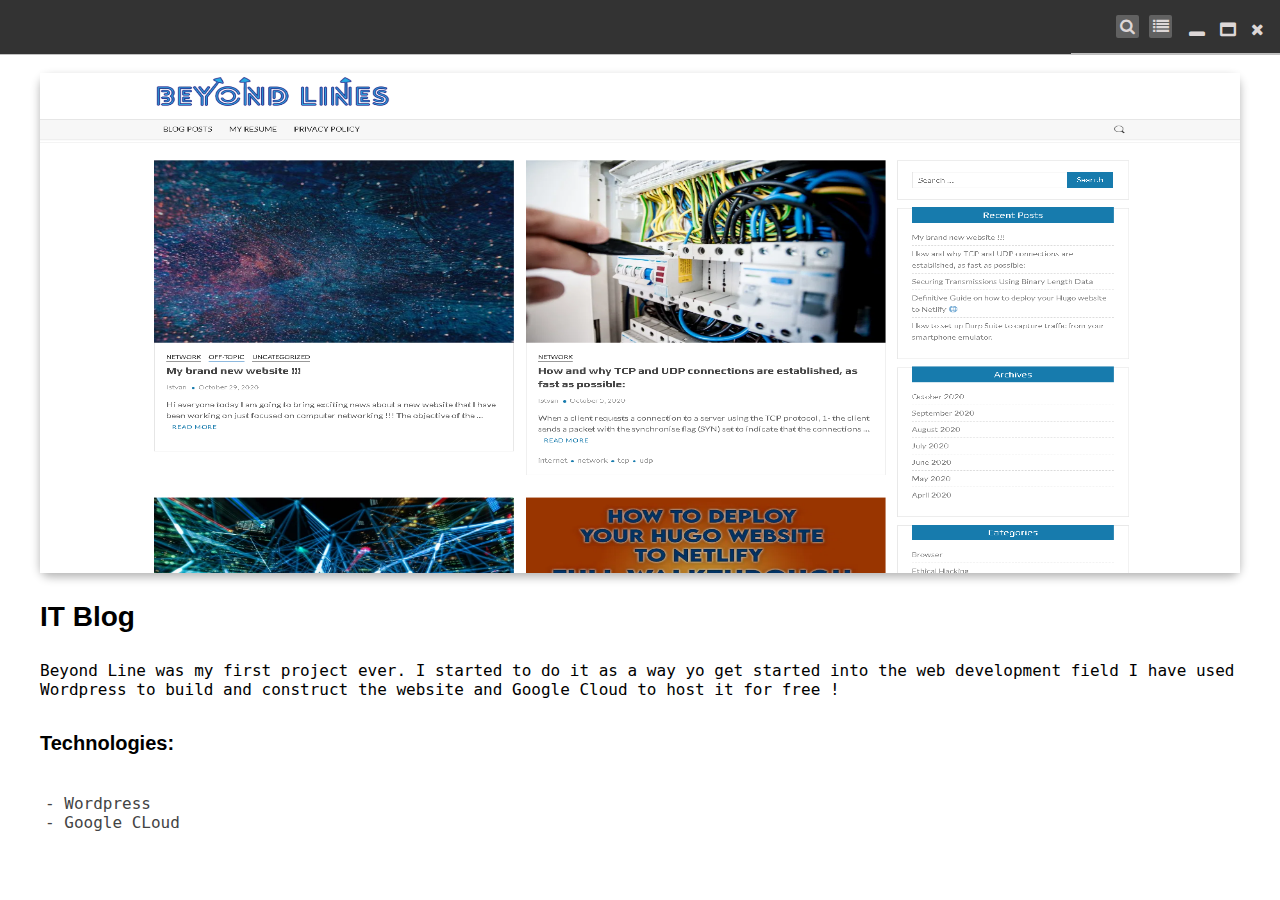
<file: beyond_lines.html>
<!DOCTYPE html>
<html lang="en">
  <head>
    <meta charset="UTF-8" />
    <meta name="viewport" content="width=device-width, initial-scale=1.0" />
  
    <!-- Favicon -->
    <link rel="shortcut icon" href="favicon.ico" type="image/x-icon">
    <link rel="icon" href="favicon.ico" type="image/x-icon">
  
    <!-- Style CSS -->
    <link rel="stylesheet" type="text/css" href="main.css" />
    <link id='theme-style' rel="stylesheet" type="text/css" href="">
  
    <!-- Icons -->
    <link rel="stylesheet" href="https://cdnjs.cloudflare.com/ajax/libs/font-awesome/4.7.0/css/font-awesome.min.css" />
  
  
  
    <title>Istvan's Portfolio</title>
  </head>
    <title>Istvan's Portfolio</title>
  </head>

  <body style="color: black">
    <div class="nav-wrapper">
      <!-- Link around dots-wrapper added after tutorial video -->
      <a href="index.html">
        <div class="nav-wrapper">
          <ul id="navigation">
            <li><a href="#" class="navigation-link"></a></li>
          </ul>
          <div class="dots-wrapper">
            <div id="dot5" class="browser-square">
              <i class="fa fa-search" aria-hidden="true"></i>
            </div>
            <div id="dot4" class="browser-square">
              <i class="fa fa-list" aria-hidden="true"></i>
            </div>
            <div id="dot3" class="browser-dot">
              <a href="index.html">   <i class="fa fa-window-minimize" aria-hidden="true"></i></a>
            </div>
            <div id="dot2" class="browser-dot">
              <a href="index.html">  <i class="fa fa-window-maximize" aria-hidden="true"></i></a>
            </div>
            <div id="dot1" class="browser-dot">
             <a href="index.html"> <i class="fa fa-times" aria-hidden="true"></i></a>
            </div>
          </div>
        </div>
      </a>
    </div>
    <div class="project-font">
      <div class="main-container">
        <br />

        <div class="img-container-projects-main">
          <img class="img-projects" src="blog1.png" />
        </div>

        <h3>IT Blog</h3>

        <p>
          Beyond Line was my first project ever. I started to do it as a way yo
          get started into the web development field I have used Wordpress to
          build and construct the website and Google Cloud to host it for free !
        </p>

        <h5>Technologies:</h5>
        <ul>
          <li>- Wordpress</li>
          <li>- Google CLoud</li>
        </ul>
      </div>
    </div>
  </body>
  <script src="animation.js"></script>
</html>
</file>
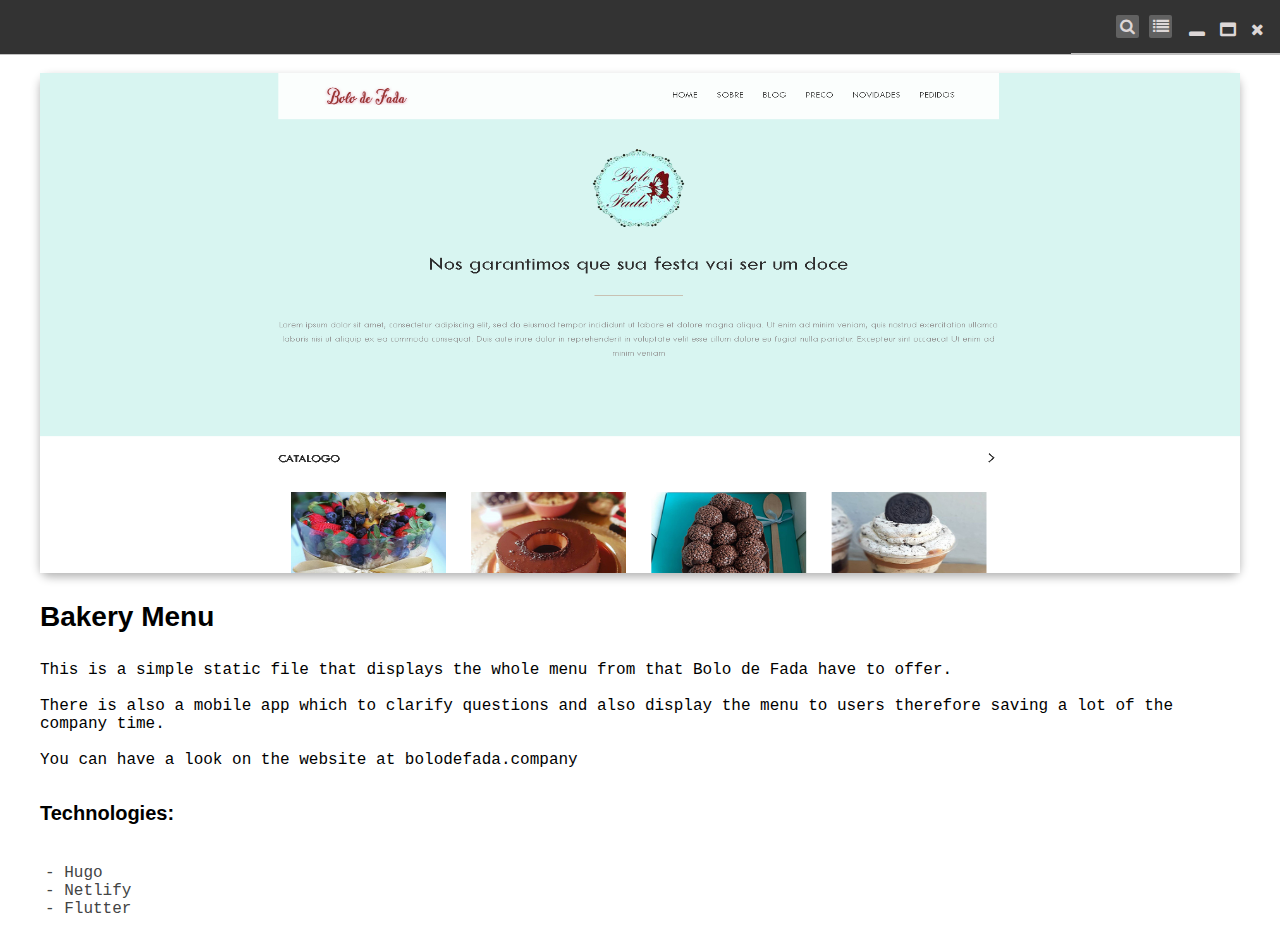
<file: bolo_de_fada.html>
<!DOCTYPE html>
<html lang="en">
  <head>
    <meta charset="UTF-8" />
    <meta name="viewport" content="width=device-width, initial-scale=1.0" />
  
    <!-- Favicon -->
    <link rel="shortcut icon" href="favicon.ico" type="image/x-icon">
    <link rel="icon" href="favicon.ico" type="image/x-icon">
  
    <!-- Style CSS -->
    <link rel="stylesheet" type="text/css" href="main.css" />
    <link id='theme-style' rel="stylesheet" type="text/css" href="">
  
    <!-- Icons -->
    <link rel="stylesheet" href="https://cdnjs.cloudflare.com/ajax/libs/font-awesome/4.7.0/css/font-awesome.min.css" />
  
  
  
    <title>Istvan's Portfolio</title>
  </head>

  <body style="color: black">
    <div class="nav-wrapper">
      <!-- Link around dots-wrapper added after tutorial video -->
      <a href="index.html">
        <div class="nav-wrapper">
          <ul id="navigation">
            <li><a href="#" class="navigation-link"></a></li>
          </ul>
          <div class="dots-wrapper">
            <div id="dot5" class="browser-square">
              <i class="fa fa-search" aria-hidden="true"></i>
            </div>
            <div id="dot4" class="browser-square">
              <i class="fa fa-list" aria-hidden="true"></i>
            </div>
            <div id="dot3" class="browser-dot">
              <a href="index.html">   <i class="fa fa-window-minimize" aria-hidden="true"></i></a>
            </div>
            <div id="dot2" class="browser-dot">
              <a href="index.html">  <i class="fa fa-window-maximize" aria-hidden="true"></i></a>
            </div>
            <div id="dot1" class="browser-dot">
             <a href="index.html"> <i class="fa fa-times" aria-hidden="true"></i></a>
            </div>
          </div>
        </div>
      </a>
    </div>
    <div class="project-font">
      <div class="main-container">
        <br />

        <div class="img-container-projects-main">
          <img class="img-projects" src="bolo_de_fada.png" />
        </div>

        <h3>Bakery Menu</h3>

        <p>
          This is a simple static file that displays the whole menu from that
          Bolo de Fada have to offer.
          <br />
          <br />
          There is also a mobile app which to clarify questions and also display
          the menu to users therefore saving a lot of the company time.
          <br />
          <br />
          You can have a look on the website at bolodefada.company
        </p>

        <h5>Technologies:</h5>
        <ul>
          <li>- Hugo</li>
          <li>- Netlify</li>
          <li>- Flutter</li>
        </ul>
      </div>
    </div>
  </body>
  <script src="animation.js"></script>
</html>
</file>
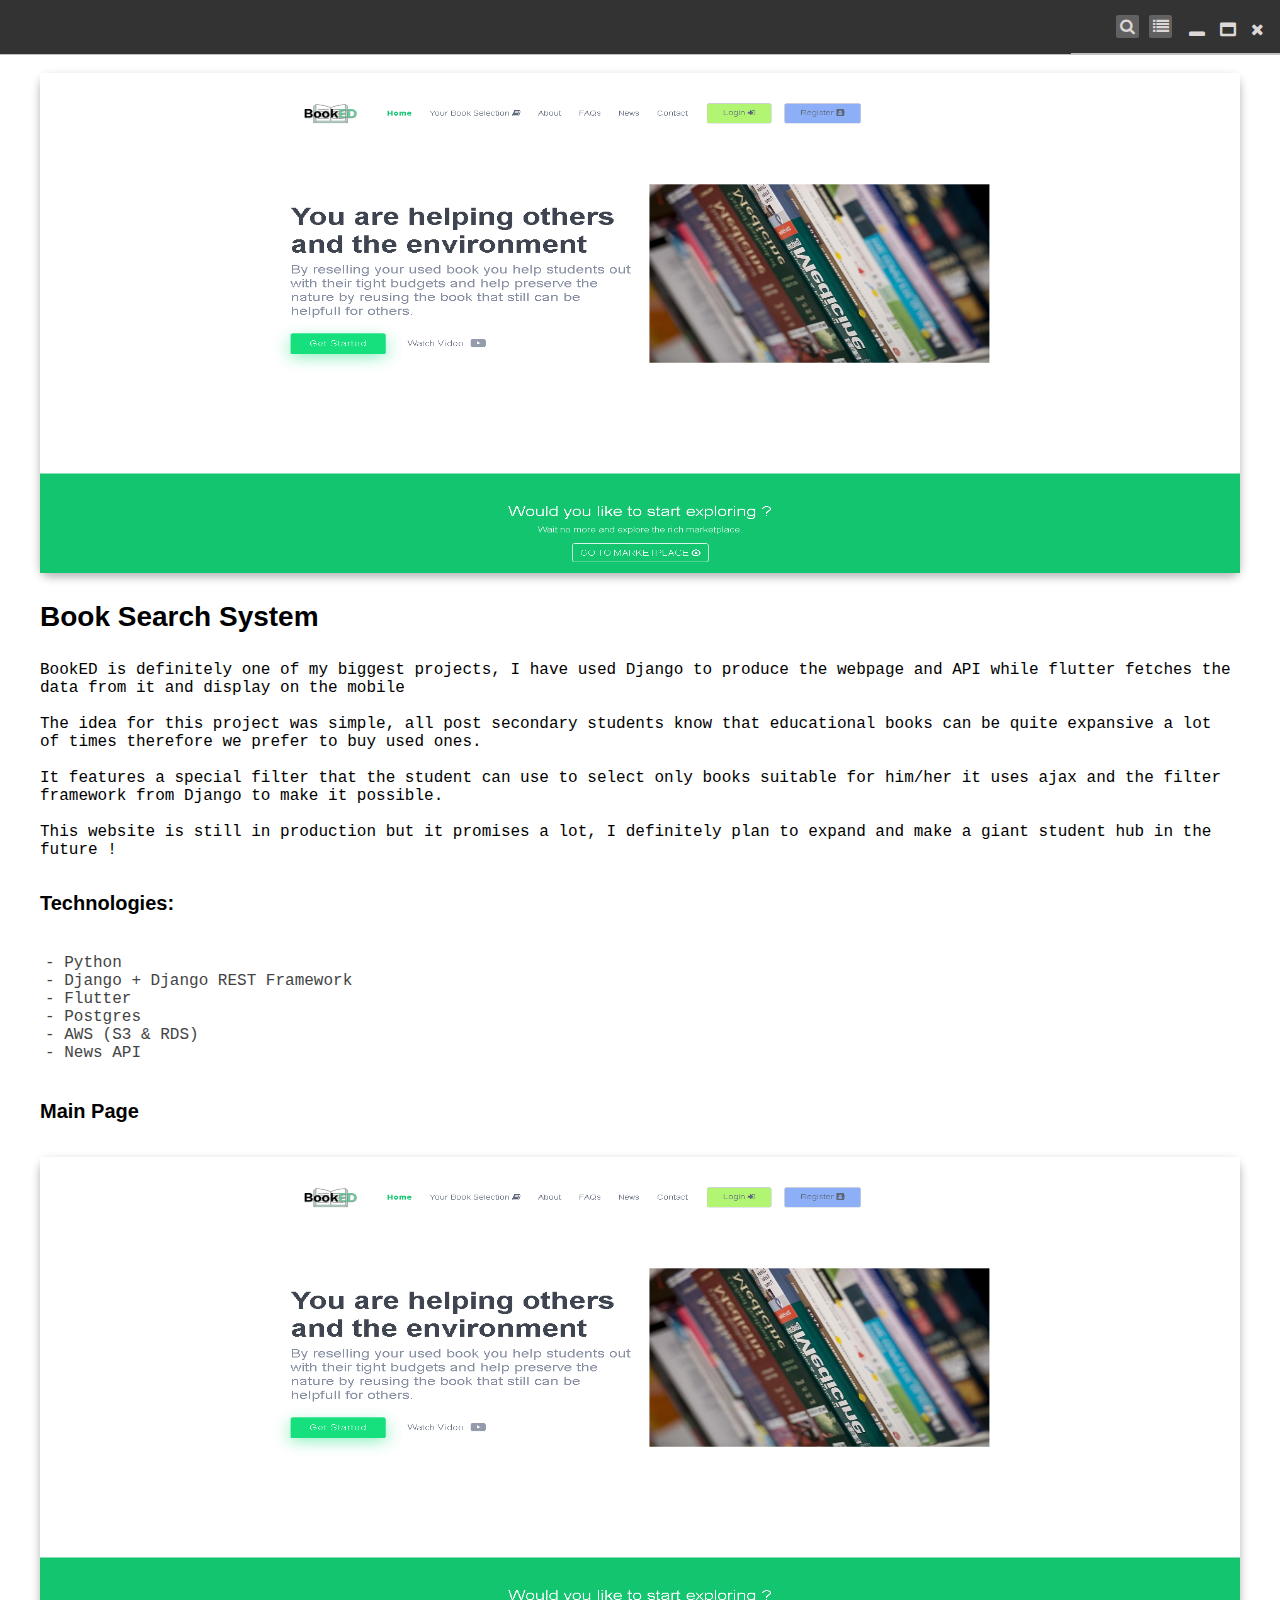
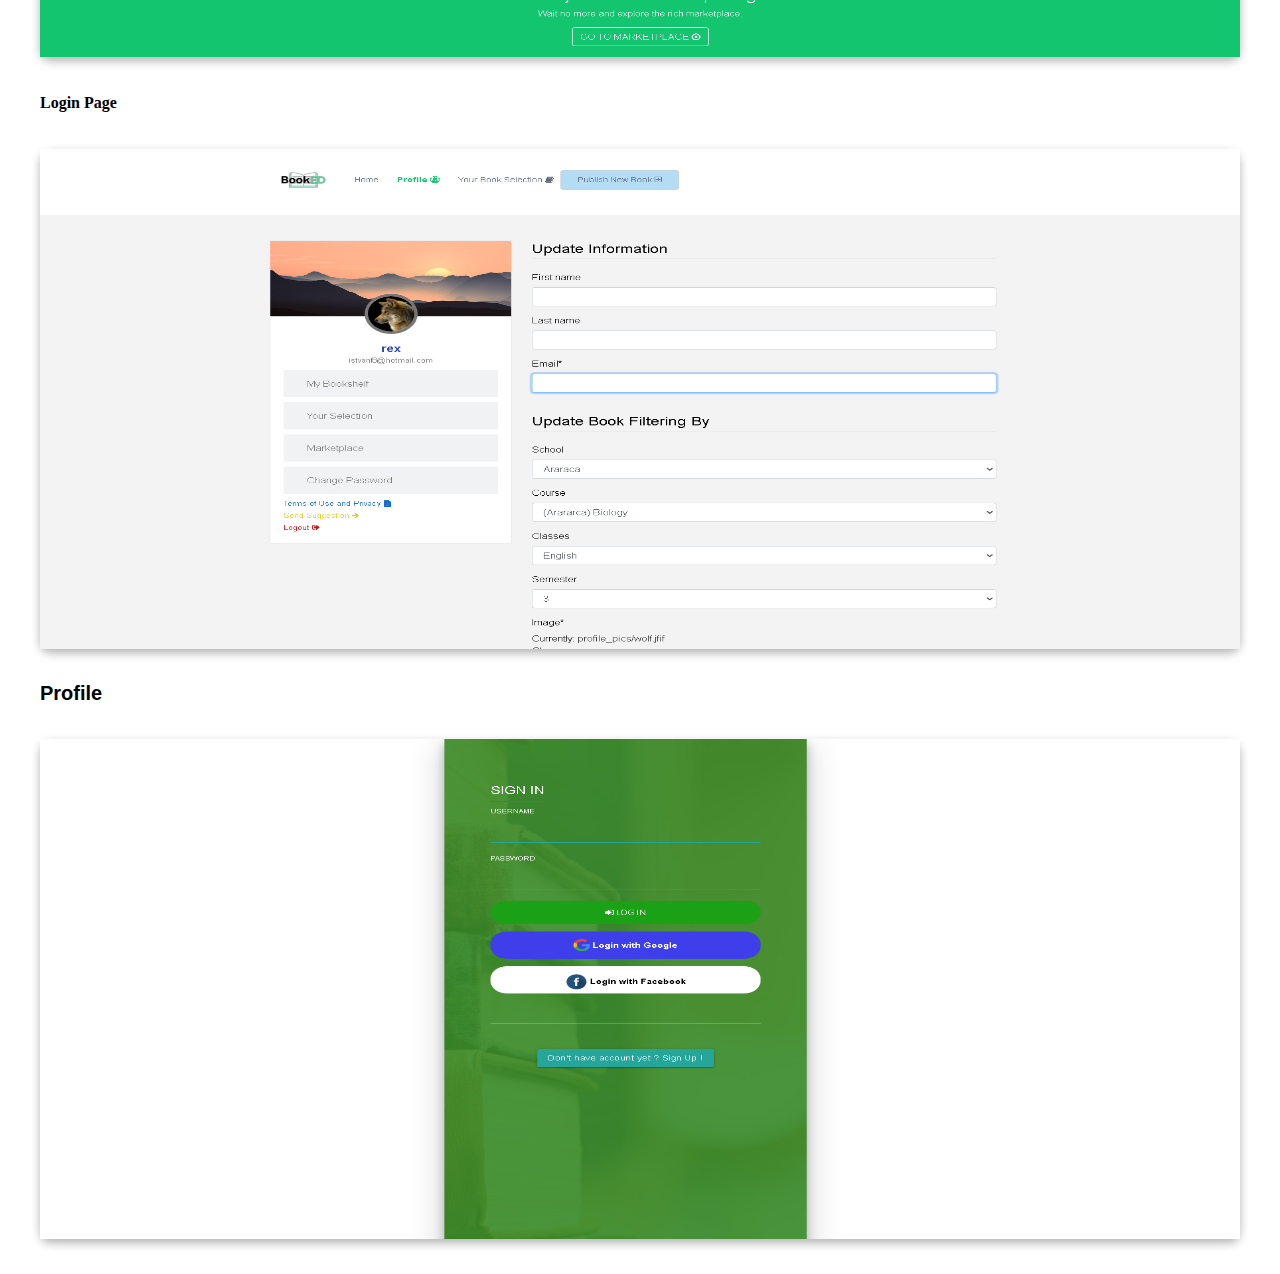
<file: booked.html>
<!DOCTYPE html>
<html lang="en">

  <head>
    <meta charset="UTF-8" />
    <meta name="viewport" content="width=device-width, initial-scale=1.0" />
  
    <!-- Favicon -->
    <link rel="shortcut icon" href="favicon.ico" type="image/x-icon">
    <link rel="icon" href="favicon.ico" type="image/x-icon">
  
    <!-- Style CSS -->
    <link rel="stylesheet" type="text/css" href="main.css" />
    <link id='theme-style' rel="stylesheet" type="text/css" href="">
  
    <!-- Icons -->
    <link rel="stylesheet" href="https://cdnjs.cloudflare.com/ajax/libs/font-awesome/4.7.0/css/font-awesome.min.css" />
  
  
  
    <title>Istvan's Portfolio</title>
  </head>

<body style="color: black;">
  <div class="nav-wrapper">

    <!-- Link around dots-wrapper added after tutorial video -->
    <a href="index.html">

      <div class="nav-wrapper">
        <ul id="navigation">
          <li><a href="#" class="navigation-link"></a></li>
        </ul>
        <div class="dots-wrapper">
          <div id="dot5" class="browser-square">
            <i class="fa fa-search" aria-hidden="true"></i>
          </div>
          <div id="dot4" class="browser-square">
            <i class="fa fa-list" aria-hidden="true"></i>
          </div>
          <div id="dot3" class="browser-dot">
            <a href="index.html">   <i class="fa fa-window-minimize" aria-hidden="true"></i></a>
          </div>
          <div id="dot2" class="browser-dot">
            <a href="index.html">  <i class="fa fa-window-maximize" aria-hidden="true"></i></a>
          </div>
          <div id="dot1" class="browser-dot">
           <a href="index.html"> <i class="fa fa-times" aria-hidden="true"></i></a>
          </div>
        </div>
      </div>
    </a>


  </div>
  <div class="project-font">
    <div class="main-container">
      <br>

      <div class="img-container-projects-main">
        <img class="img-projects" src="booked1.png">

      </div>

      <h3>Book Search System</h3>

      <p>BookED is definitely one of my biggest projects, I have used Django to produce the webpage and API while
        flutter fetches the data from it and display on the mobile
        <br>
        <br>
        The idea for this project was simple, all post secondary students know that educational books can be quite
        expansive a lot of times therefore we prefer to buy used ones.
        <br>
        <br>
        It features a special filter that the student can use to select only books suitable for him/her it uses ajax and
        the filter framework from Django to make it possible.
        <br>
        <br>
        This website is still in production but it promises a lot, I definitely plan to expand and make a giant student
        hub in the future !
      </p>

      <h5>Technologies:</h5>
      <ul>
        <li>- Python</li>
        <li>- Django + Django REST Framework</li>
        <li>- Flutter</li>
        <li>- Postgres</li>
        <li>- AWS (S3 & RDS)</li>
        <li>- News API</li>
      </ul>


      <h5>Main Page</h5>
      <div class="img-container-projects-main">
        <img class="img-projects" src="booked1.png">

      </div>

      <h6>Login Page</h5>
        <div class="img-container-projects-main">
          <img class="img-projects" src="booked2.png">

        </div>

        <h5>Profile</h5>
        <div class="img-container-projects-main">
          <img class="img-projects" src="booked3.png">

        </div>

    </div>
  </div>
  <br>
</body>

<script src="animation.js"></script>

</html>
</file>
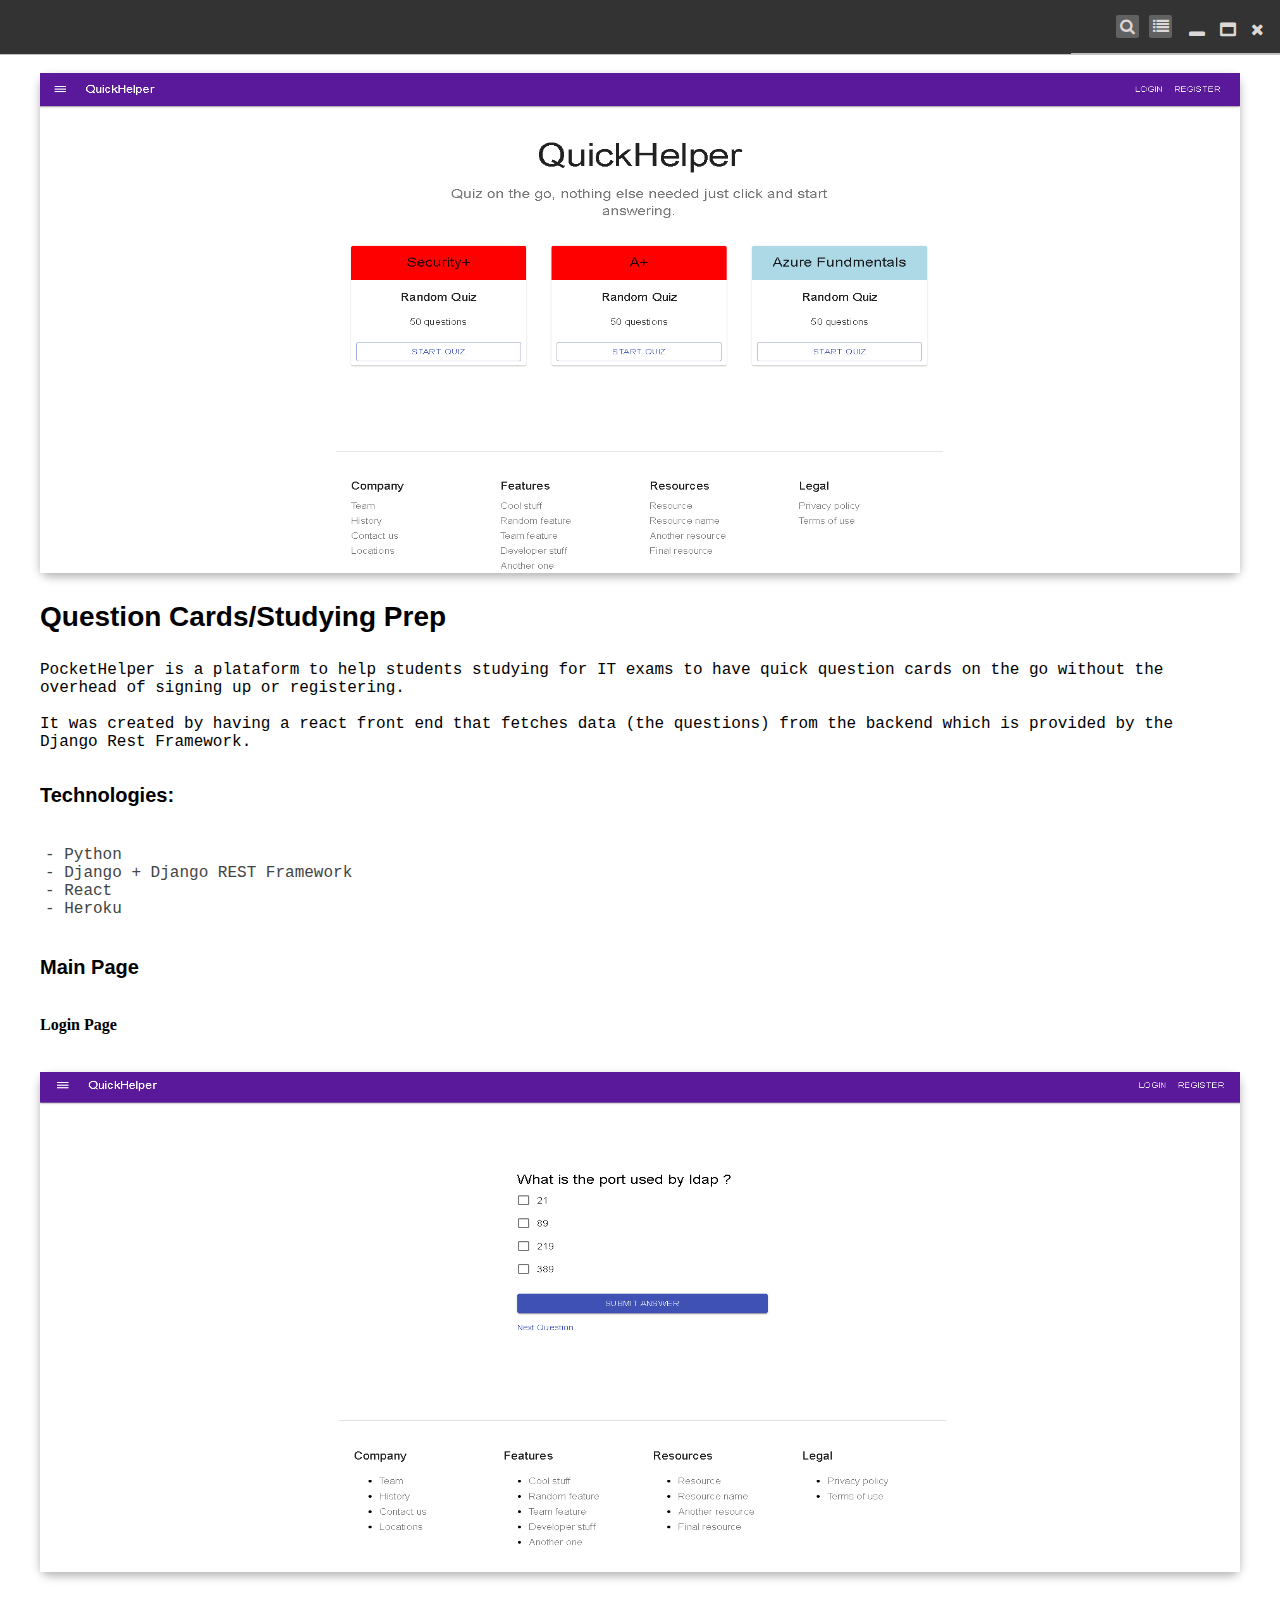
<file: pocket_helper.html>
<!DOCTYPE html>
<html lang="en">

  <head>
    <meta charset="UTF-8" />
    <meta name="viewport" content="width=device-width, initial-scale=1.0" />
  
    <!-- Favicon -->
    <link rel="shortcut icon" href="favicon.ico" type="image/x-icon">
    <link rel="icon" href="favicon.ico" type="image/x-icon">
  
    <!-- Style CSS -->
    <link rel="stylesheet" type="text/css" href="main.css" />
    <link id='theme-style' rel="stylesheet" type="text/css" href="">
  
    <!-- Icons -->
    <link rel="stylesheet" href="https://cdnjs.cloudflare.com/ajax/libs/font-awesome/4.7.0/css/font-awesome.min.css" />
  
  
  
    <title>Istvan's Portfolio</title>
  </head>

<body style="color: black;">
  <div class="nav-wrapper">

    <!-- Link around dots-wrapper added after tutorial video -->
    <a href="index.html">

      <div class="nav-wrapper">
        <ul id="navigation">
          
          <li><a href="#" class="navigation-link"></a></li>
        </ul>
        <div class="dots-wrapper">
          <div id="dot5" class="browser-square">
            <i class="fa fa-search" aria-hidden="true"></i>
          </div>
          <div id="dot4" class="browser-square">
            <i class="fa fa-list" aria-hidden="true"></i>
          </div>
          <div id="dot3" class="browser-dot">
            <a href="index.html">   <i class="fa fa-window-minimize" aria-hidden="true"></i></a>
          </div>
          <div id="dot2" class="browser-dot">
            <a href="index.html">  <i class="fa fa-window-maximize" aria-hidden="true"></i></a>
          </div>
          <div id="dot1" class="browser-dot">
           <a href="index.html"> <i class="fa fa-times" aria-hidden="true"></i></a>
          </div>
        </div>
      </div>
    </a>


  </div>
  <div class="project-font">
    <div class="main-container">
      <br>

      <div class="img-container-projects-main">
        <img class="img-projects" src="pocket_helper1.png">

      </div>

      <h3>Question Cards/Studying Prep</h3>

      <p>PocketHelper is a plataform to help students studying for IT exams to have quick question cards on the go without the overhead of signing up or registering.
        <br>
        <br>
        It was created by having a react front end that fetches data (the questions) from the backend which is provided by the Django Rest Framework.
        <br>
        
      </p>

      <h5>Technologies:</h5>
      <ul>
        <li>- Python</li>
        <li>- Django + Django REST Framework</li>
        <li>- React</li>
        <li>- Heroku</li>
      </ul>


      <h5>Main Page</h5>
      

      <h6>Login Page</h5>
        <div class="img-container-projects-main">
          <img class="img-projects" src="pocket_helper2.png">

        </div>

    </div>
  </div>
  <br>
</body>

<script src="animation.js"></script>

</html>
</file>
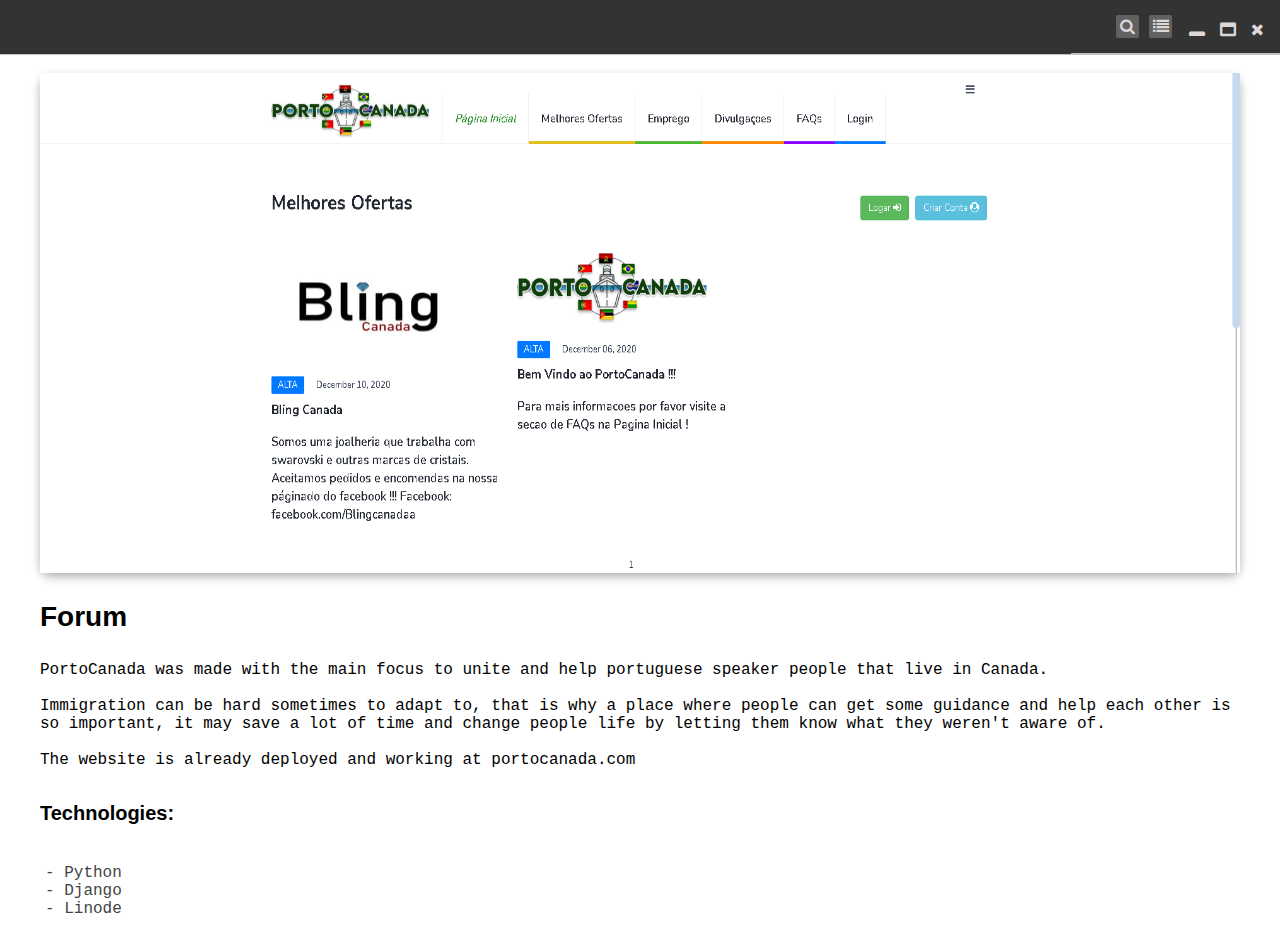
<file: porto_canada.html>
<!DOCTYPE html>
<html lang="en">
  <head>
    <meta charset="UTF-8" />
    <meta name="viewport" content="width=device-width, initial-scale=1.0" />
  
    <!-- Favicon -->
    <link rel="shortcut icon" href="favicon.ico" type="image/x-icon">
    <link rel="icon" href="favicon.ico" type="image/x-icon">
  
    <!-- Style CSS -->
    <link rel="stylesheet" type="text/css" href="main.css" />
    <link id='theme-style' rel="stylesheet" type="text/css" href="">
  
    <!-- Icons -->
    <link rel="stylesheet" href="https://cdnjs.cloudflare.com/ajax/libs/font-awesome/4.7.0/css/font-awesome.min.css" />
  
  
  
    <title>Istvan's Portfolio</title>
  </head>

  <body style="color: black">
    <div class="nav-wrapper">
      <!-- Link around dots-wrapper added after tutorial video -->
      <a href="index.html">
        <div class="nav-wrapper">
          <ul id="navigation">
            <li><a href="#" class="navigation-link"></a></li>
          </ul>
          <div class="dots-wrapper">
            <div id="dot5" class="browser-square">
              <i class="fa fa-search" aria-hidden="true"></i>
            </div>
            <div id="dot4" class="browser-square">
              <i class="fa fa-list" aria-hidden="true"></i>
            </div>
            <div id="dot3" class="browser-dot">
              <a href="index.html">   <i class="fa fa-window-minimize" aria-hidden="true"></i></a>
            </div>
            <div id="dot2" class="browser-dot">
              <a href="index.html">  <i class="fa fa-window-maximize" aria-hidden="true"></i></a>
            </div>
            <div id="dot1" class="browser-dot">
             <a href="index.html"> <i class="fa fa-times" aria-hidden="true"></i></a>
            </div>
          </div>
        </div>
      </a>
    </div>
    <div class="project-font">
      <div class="main-container">
        <br />

        <div class="img-container-projects-main">
          <img class="img-projects" src="porto_canada.png" />
        </div>

        <h3>Forum</h3>

        <p>
          PortoCanada was made with the main focus to unite and help portuguese
          speaker people that live in Canada.
          <br />
          <br />
          Immigration can be hard sometimes to adapt to, that is why a place
          where people can get some guidance and help each other is so
          important, it may save a lot of time and change people life by letting
          them know what they weren't aware of.
          <br />
          <br />
          The website is already deployed and working at portocanada.com
        </p>

        <h5>Technologies:</h5>
        <ul>
          <li>- Python</li>
          <li>- Django</li>
          <li>- Linode</li>
        </ul>
      </div>
    </div>
  </body>
  <script src="animation.js"></script>
</html>
</file>
<file: main.css>
:root {
  --mainColor: #2c001e;
  --secondaryColor: #fff;

  --borderColor: #c1c1c1;

  --mainText: #eeeae5;
  --secondaryText: #434444;

  --previewBG: #41012d;
  --themeDotBorder: #2c001e;
  --buttonMain: #eb6536;
  --buttonHover: #d64c1a;
}

html {
  scroll-behavior: smooth;
}

body {
  padding: 0;
  margin: 0;

}

body * {
  transition: 1s;

}

h1,
h2,
h3,
h4,
h5,
h6 strong {
  color: var(--mainText);
  font-family: "Ubuntu", sans-serif;
}

h1 {
  font-size: 56px;
}
h2 {
  font-size: 36px;
}
h3 {
  font-size: 28px;
}
h4 {
  font-size: 24px;
}
h5 {
  font-size: 20px;
}
h6 {
  font-size: 16px;
}

a {
  text-decoration: none;
}

ul {
  list-style: none;
  padding: 5px
}

p,
li,
span,
label,
input,
textarea {
  color: var(--mainText);
  font-family: "Black Han Sans", monospace;
}

.s1 {
  background-color: var(--mainColor);
  color: var(--mainText);
  border-bottom: 1px solid var(--borderColor);
  overflow: auto;
}

.s2 {
  background-color: var(--secondaryColor);
  border-bottom: 1px solid var(--borderColor);
  overflow: auto;
}

.s2 p,
h4,
ul,
li {
  color: var(--secondaryText);
}



.main-container {
  width: 1200px;
  margin: 0 auto;
}

.greetings {
  text-align: center;
  align-content: center;
  display: grid;

  min-height: 10em;
}

/* hero */

.hero-wrapper {
  border-radius: 5px 5px 5px 5px;
  display: grid;
  grid-template-columns: 1fr 1fr;
  grid-template-rows: 3em 30em;
  grid-template-areas:
    "nav-wrapper nav-wrapper"
    "left-column right-column";
  background-color: var(--secondaryColor);
  color: var(--mainColor);
  -webkit-box-shadow: -4px 4px 1px 0px rgba(122, 135, 123, 0.71);
  box-shadow: -4px 4px 1px 0px rgba(122, 135, 123, 0.71);
  margin-bottom: 3%;
}

/* nav-wrapper */

.nav-wrapper {
  background-color: #333333;
  display: flex;
  justify-content: space-between;
  align-items: center;
  grid-area: nav-wrapper;
  border-bottom: 1px solid var(--borderColor);
}

.dots-wrapper {
  display: flex;
  padding: 10px;
}

#navigation {
  margin: 0;
  padding: 10px;
}

#navigation li {
  margin-right: 5px;
  margin-left: 5px;
  display: inline-block;
}

.navigation-link {
  color: white;
}

.navigation-link:hover {
  color: white;
  font-size: 20px;
  
}

.browser-dot {
  height: 15px;
  width: 15px;
  border-radius: 50%;
  margin: 8px;
}

.browser-square {
  border-radius: 2px;
  background-color: rgb(97, 97, 97);
  height: 23px;
  width: 23px;
  margin: 5px;
}

.browser-square:hover {

 
  animation: fa-spin 2s infinite linear;
 
}

.fa {
  color: rgb(221, 215, 215);
  margin-left: 4px;
  margin-top: 3px;
}

#theme-options-wrapper {
  display: flex;
  justify-content: center;
  margin-bottom: 5px;
}

.theme-dot {
  height: 30px;
  width: 30px;
  background-color: black;
  border-radius: 50%;

  margin: 5px;
  border: 2px solid var(--borderColor);
  cursor: pointer;
  transition: 0.3s ease-in-out;
  border-width: 4px;
  border-color: rgb(99, 98, 98);
  box-shadow: 0px 4px 10px rgba(153, 152, 152, 0.24);
  
}

.theme-dot:hover {
  border-width: 5px;
  border-color: var(--borderColor);
  transition: 0.3s ease-in-out;
  
  animation: pulse 1s infinite linear;
}

#light-mode {
  background-color: #fff;
}

#solar-mode {
  background-color: #f0d01d;
}

#dark-mode {
  background-color: #161925;
}

#green-mode {
  background-color: #0f7e1e;
}
#red-mode {
  background-color: #ba181b;
  
}

@keyframes pulse {
  0% {
    transform: scaleX(1)
  }
  50% {
    transform: scale3d(1.05, 1.05, 1.05)
  }
  to {
    transform: scaleX(1)
  }
}

/* right-hero */

.right-column {
  grid-area: right-column;
  display: grid;
  align-content: center;
}

.preview {
  padding: 8px;
  margin-left: 40px;
  width: 350px;
  
  border: 2px solid black;
  border-top-left-radius: 25px;
  border-radius: 25px 65px 25px 45px;
  background-color: var(--previewBG);
  -webkit-box-shadow: 30px -23px 0px 12px var(--buttonMain);
  box-shadow: 30px -23px 0px 12px var(--buttonMain);
  transition: 1s ease-in-out;
}

.preview:hover {
  border: 0px solid black;
  transition: 1s ease-in-out;
  transform: scale(1.1);
  background-color: var(--buttonMain);
  -webkit-box-shadow: none;
  box-shadow: none;
  width: 400px;
}

.title-browser {
  color: var(--themeDotBorder);
}

.card {
  position: relative;
  margin: 10px 0px 20px 120px;
  background-position: center;
  background-size: auto;
  height: 350px;
  width: 375px;
  object-fit: cover;
  border: 2px solid var(--borderColor);
  overflow: hidden;

  border-radius: 5px;
  box-shadow: 0px 4px 10px rgba(0, 0, 0, 0.3);
}

/*Light blue cover above the slide show*/
.card::after {
  content: "";
  position: absolute;
  left: 0;
  top: 0;
  z-index: 900;
  background-position: center;
  background-size: cover;
  display: block;
  width: 100%;
  height: 100%;

  background-color: rgba(140, 22, 115, 0.2);
}

.card_part {
  position: absolute;
  background-position: center;
  background-size: cover;
  display: flex;
  align-items: center;
  width: 100%;
  height: 100%;
 

  transform: translateX(700px);
  background-image: url(booked1.png);

  animation: opaqTransition 16s cubic-bezier(0, 0, 0, 0.97) infinite;
}


.card_part.card_part-two {
  display: block;

  object-fit: cover;
  z-index: 6;
  background-image: url(booked3.png);
  animation-delay: 4s;
}

.card_part.card_part-three {
  z-index: 5;
  background-image: url(blog1.png);
  animation-delay: 8s;
}

.card_part.card_part-four {
  z-index: 4;
  background-image: url(blog2.png);
  animation-delay: 12s;
}

@keyframes opaqTransition {
  3% {
    transform: translateX(0);
  }
  25% {
    transform: translateX(0);
  }
  28% {
    transform: translateX(-700px);
  }
  100% {
    transform: translateX(-700px);
  }
}

/* left-hero */

.left-container {
  align-items: center;
  text-align: center;
  margin-top: 20px;
}

.left-column {
  grid-area: left-column;
}

#hero-image {
  margin: 10px 0px 0 10px;

  height: 350px;
  width: 350px;
  object-fit: cover;
  border: 2px solid var(--borderColor);
}

/* buttons */

#button {
  font-size: 1em;
  text-transform: uppercase;
  padding: 7px;
  width: 200px;
  border-radius: 10px;
  color: white;
  text-shadow: -1px -1px 1px rgba(0, 0, 0, 0.8);
  border: 5px solid transparent;
  border-bottom-color: rgba(0, 0, 0, 0.35);
  background: var(--buttonMain);
  cursor: pointer;
  outline: 0 !important;
  animation: pulse 1s infinite alternate;
  transition: background 0.4s, border 0.2s, margin 0.2s;
}
#button:hover {
  background: var(--buttonHover);
  margin-top: -1px;
  animation: none;
}
#button:active {
  border-bottom-width: 0;
  margin-top: 5px;
  transition: 1s ease-in-out;
}

@media screen and (max-width: 1200px) {
  .main-container {
    width: 95%;
  }
}

@media screen and (max-width: 970px) {
  .preview{
    width: 200px;
  }

  .preview:hover {
    border: 0px solid black;
    transition: 1s ease-in-out;
    transform: scale(1.1);
    background-color: var(--buttonMain);
    -webkit-box-shadow: none;
    box-shadow: none;
    width: 200px;
  }
}

@media screen and (max-width: 850px) {
  .hero-wrapper {
    min-height: 800px;
    grid-template-columns: 1fr;
    grid-template-areas:
      "nav-wrapper"
      "left-column"
      "right-column";


      
  }


  
  #button {
    background: var(--buttonHover);
    margin-top: -1px;
    animation: none;
    padding: 5px;
    margin-top: 10px;
  }
  .card {
    position: relative;
    margin: 10px 0px 0 50px;

    height: 350px;
    width: 350px;
    object-fit: cover;
    border: 2px solid var(--borderColor);
    overflow: hidden;

    border-radius: 5px;
    box-shadow: 0px 4px 10px rgba(0, 0, 0, 0.3);
  }

  .right-column {
    margin: 20px;
    margin-right: 68px;
    justify-content: center;
  }

  .preview {
    padding: 8px;
    margin-left: 40px;
    width: 300px;
    
    border: 2px solid black;
    background-color: var(--previewBG);
    -webkit-box-shadow: 12px -11px 0px 2px var(--buttonMain);
    box-shadow: 12px -11px 0px 2px var(--buttonMain);
    transition: 1s ease-in-out;
  }

  .preview:hover {
    border: 0px solid black;
    transition: 1s ease-in-out;
    transform: scale(1.0);
    width: 250px;
    background-color: var(--buttonMain);
   
  }
}

@keyframes pulse {
  0% {
    margin-top: 0px;
  }
  100% {
    margin-top: 6px;
  }
}

@media screen and (max-width: 450px) {
  .card {
    height: 250px;
    width: 250px;
    margin-top: 100px;
  }

  .preview {
    height: 250px;
    width: 200px;
  }

  .preview:hover {
    height: 250px;
    width: 200px;
  }

  #button {
    width: 100px;
  }
  .nav-wrapper {
    width: auto;
  }
}

/* about */

.about-wrapper {
  display: grid;
  grid-template-columns: repeat(auto-fit, minmax(320px, 1fr));
  padding-bottom: 50px;
  padding-top: 50px;
  gap: 100px;
}

.corner {
  width: 7px;
  height: 7px;
  border-radius: 50%;
  border: 1.5px solid #17a2b8;
  background-color: #fff;
  position: absolute;
}

#corner-tl {
  top: -5px;
  left: -5px;
}

#corner-tr {
  top: -5px;
  right: -5px;
}

#corner-br {
  bottom: -5px;
  right: -5px;
}

#corner-bl {
  bottom: -5px;
  left: -5px;
}

#skills {
  display: flex;
  justify-content: space-evenly;
  background-color: var(--borderColor);
}

.social-links {
  display: grid;
  align-content: center;
  text-align: center;
}

#social_img {
  width: 100%;
  margin-bottom: 24px;
  box-shadow: 0px 4px 10px rgba(0, 0, 0, 0.3);
  display: grid;
  grid-template-columns: 1fr 1fr;
}

.button-social {
  align-content: center;
  text-align: center;
  font-family: "Fredoka One", cursive;
  padding: 6px;
  color: white;
  background-color: var(--buttonMain);
  border-radius: 10px;

  box-shadow: 0px 4px 10px rgba(0, 0, 0, 0.3);
}

.button-social:hover {
 
  background-color: rgb(23, 177, 197);
  transition: 0.1s ease-in-out;
}

@media screen and (max-width: 850px) {
  .social-links {
    margin-top: -5rem;
  }

  .about-me h4 {
    text-align: center;
  }
}

/* Project Posts */

.post-wrapper {
  display: grid;
  grid-template-columns: repeat(auto-fit, 320px);
  gap: 20px;
  justify-content: center;
  margin: 5%;
  font-family: "Black Han Sans", monospace;
}

.post {
  box-shadow: 0px 4px 10px rgba(211, 209, 209, 0.3);
  background-color: var(--secondaryColor);
}

.thumbnail {
  display: block;
  width: 100%;
  height: 180px;
  object-fit: cover;
  border-bottom: 5px solid var(--themeDotBorder);
  background: none;
}

.thumbnail:hover {
  filter: hue-rotate(90deg);
  -webkit-filter: hue-rotate(90deg);
  border-bottom: 10px solid var(--themeDotBorder);
}

.post-title {
  color: black;
  font-size: 24px;
  margin: 24px;
}

.post-intro {
  margin: 24px;
  color: black;
}

.button-post {
  font-family: "Fredoka One", cursive;
  padding: 6px;
  color: white;
  background-color: var(--buttonMain);
  border-radius: 10px;
  box-shadow: 0px 4px 10px rgba(0, 0, 0, 0.3);
  margin-left: 33%;
  transition: 0.1s ease-in-out;
}

.button-post:hover {
  padding: 9px;
  background-color: rgb(23, 177, 197);
  transition: 0.1s ease-in-out;
}

.form-container h3 {
  color: var(--secondaryText);
  text-align: center;
}

.form {
  width: 500px;
  height: 500px;
  margin: auto;
}

.footer{
  text-align: center;
  font-size: 12px;
font-family: "Black Han Sans", monospace;
margin-top: -64px;
display:flex;
background-color: black;
position: relative;
bottom: 0;
left: 0;
right: 0;
height: 50px;
width: 100%;
border-top: 10px solid #FFFFFF;

-webkit-box-shadow: 0px -6px 0px 0px #d9dee6; 
box-shadow: 0px -6px 0px 0px  #d0d6df;
justify-content:center;
   align-items:center;
  color: var(--secondaryColor);
  
  background-color: var(--mainColor);
}

.background-color{
  background-color: var(--mainColor);

  
}

/* PROJECTS.HTML*/

.img-container-projects-main {
  border-radius: 10px;
  position: relative;
  height: 500px;
  background-repeat: no-repeat;
  box-shadow: 0px 4px 10px rgba(0, 0, 0, 0.3);
}

.img-projects {
  display: block;
  width: 100%;
  height: 100%;
}

.project-font p {
  color: black;
}

.project-font h3 {
  color: black;
}

.project-font h5 {
  color: black;
}

@media screen and (max-width: 950px) {
  .img-container-projects-main {
    background-size: 100%;
    height: 400px;
  }

  @media screen and (max-width: 650px) {
    .img-container-projects-main {
      background-size: 100%;
      height: 200px;
    }
  }
}
</file>
